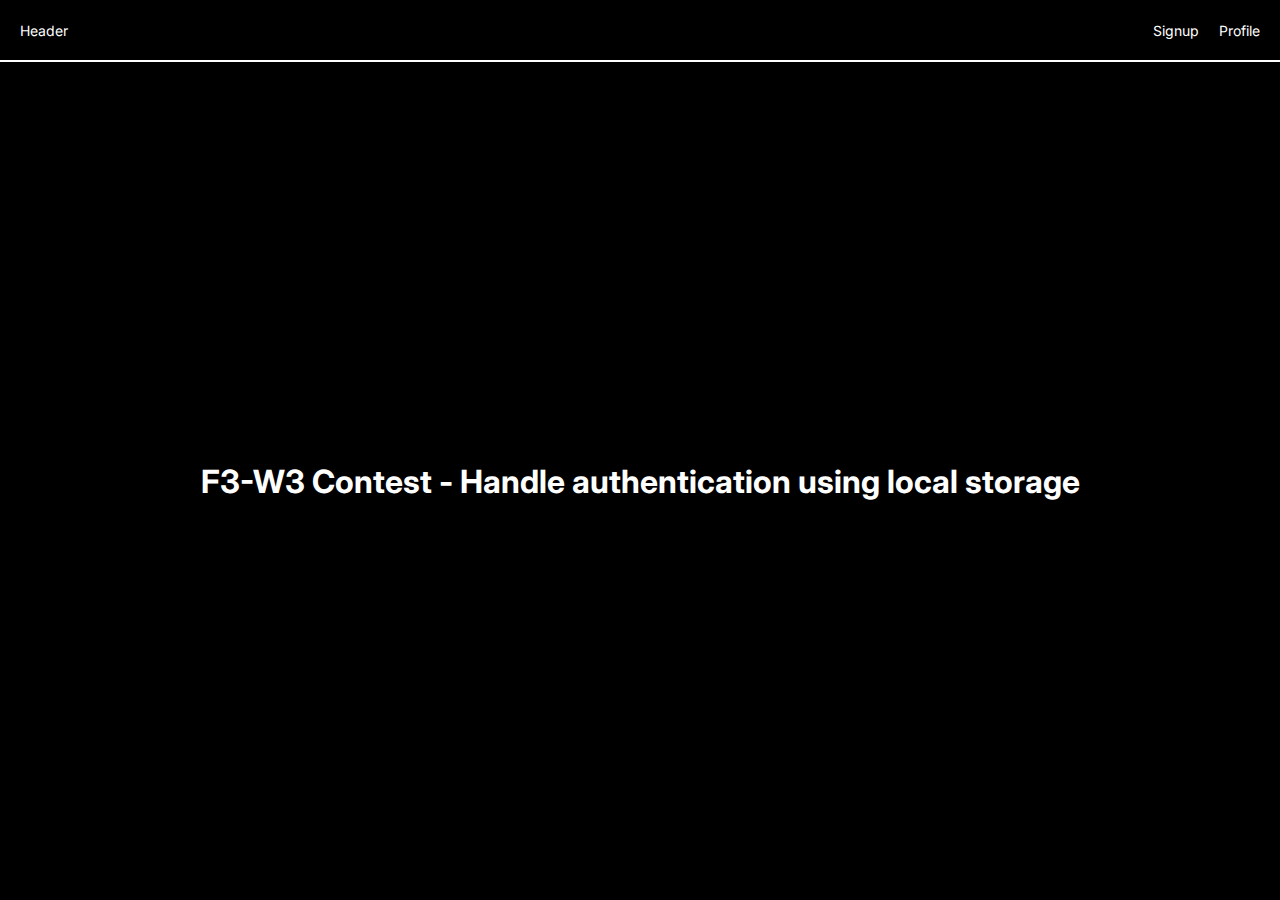
<file: index.html>
<!DOCTYPE html>
<html lang="en">

<head>
    <meta charset="UTF-8">
    <meta http-equiv="X-UA-Compatible" content="IE=edge">
    <meta name="viewport" content="width=device-width, initial-scale=1.0">
    <title>Login Page</title>
    <link rel="preconnect" href="https://fonts.googleapis.com">
    <link rel="preconnect" href="https://fonts.gstatic.com" crossorigin>
    <link href="https://fonts.googleapis.com/css2?family=Inter:wght@400;700&display=swap" rel="stylesheet">
    <link rel="stylesheet" href="./styles.css">
</head>

<body>
    <div class="container">
        <header>
            <div class="head">Header</div>
            <nav>
                <div id="signup">Signup</div>
                <div id="profile">Profile</div>
            </nav>
        </header>
        <main>
            <h1>F3-W3 Contest - Handle authentication using local storage</h1>
        </main>
    </div>
    <script>
        const signup = document.getElementById("signup")
        const profile = document.getElementById("profile")

        let obj = {}
        let user = JSON.parse(localStorage.getItem('user'))

        if(!user){
            obj = {
                "loggedIn": false,
                "name": null,
                "email": null,
                "password": null,
            }
            localStorage.setItem('user', JSON.stringify(obj))
        }
        

        function redirectToProfile() {
            window.location.href = './profile.html';
        }

        function redirectToSignup() {
            window.location.href = './signup.html';
        }

        function generateAccessToken() {
            const randomBytes = new Uint8Array(16);
            crypto.getRandomValues(randomBytes);
            const accessToken = Array.from(randomBytes, byte => byte.toString(16).padStart(2, '0')).join('');
            obj.accessToken = accessToken
            localStorage.setItem('user', JSON.stringify(obj))
            redirectToSignup()
        }

        function isLoggedIn() {
            const user = JSON.parse(localStorage.getItem('user'))
            return user.loggedIn && user.accessToken;
        }

        signup.addEventListener("click", () => {
            if (isLoggedIn()) {
                alert("Already Signed Up!")
            }
            else {
                generateAccessToken()
            }
        })

        profile.addEventListener("click", () => {
            if(isLoggedIn()){
                redirectToProfile()
            }
            else{
                generateAccessToken()
            }
        })
    </script>
</body>

</html>
</file>
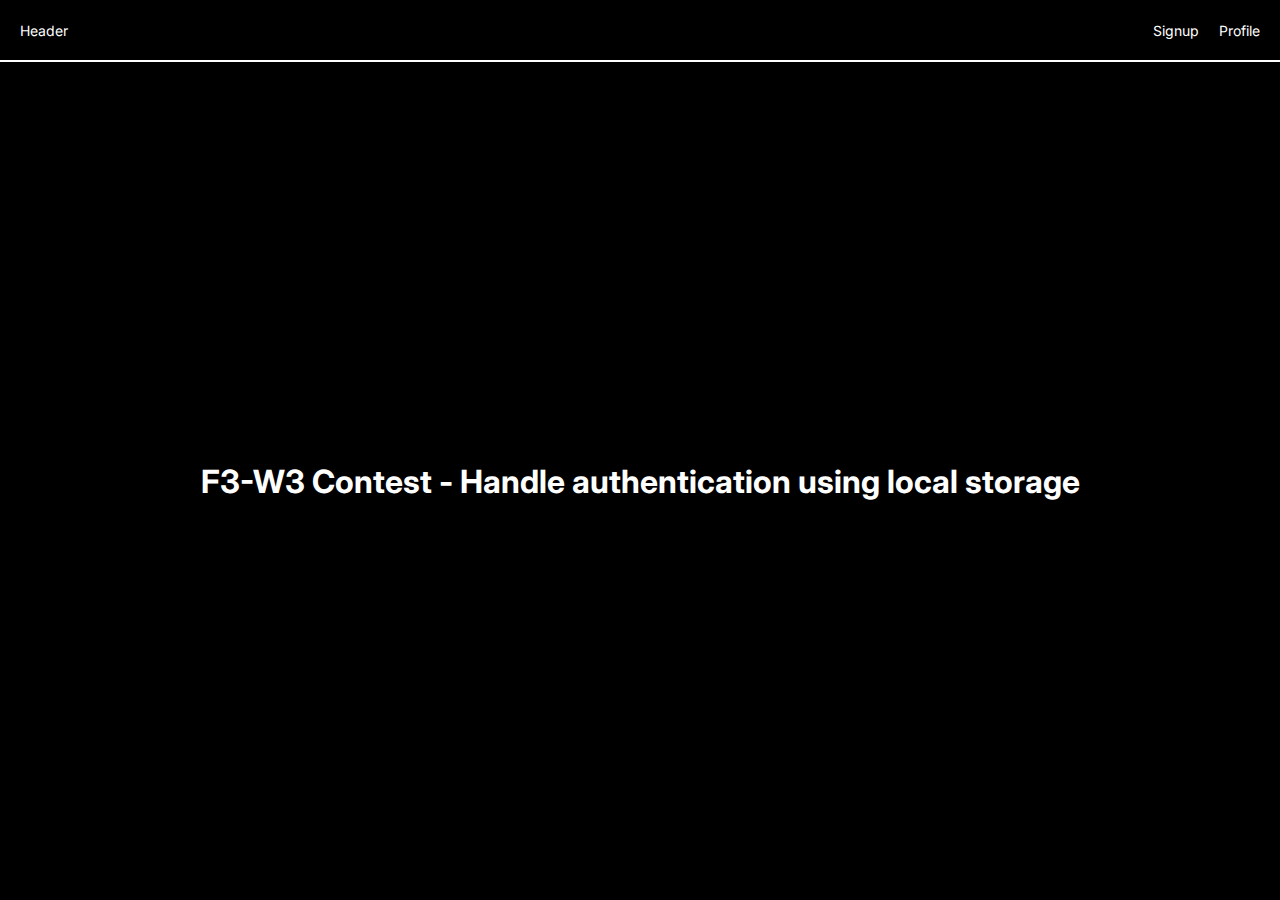
<file: profile.html>
<!DOCTYPE html>
<html lang="en">

<head>
    <meta charset="UTF-8">
    <meta http-equiv="X-UA-Compatible" content="IE=edge">
    <meta name="viewport" content="width=device-width, initial-scale=1.0">
    <title>Profile Page</title>
    <link rel="preconnect" href="https://fonts.googleapis.com">
    <link rel="preconnect" href="https://fonts.gstatic.com" crossorigin>
    <link href="https://fonts.googleapis.com/css2?family=Inter:wght@400;700&display=swap" rel="stylesheet">
    <link rel="stylesheet" href="./styles.css">
    <style>
        .profile-sec .profile-content {
            padding: 10px;
            width: calc(60% - 20px);
            height: calc(80% - 20px);
            display: flex;
            flex-direction: column;
            gap: 25px;
        }

        .profile-content div {
            font-size: 16px;
        }

        @media screen and (max-width: 600px) {

            .profile-sec .profile-content {
                width: calc(80% - 20px);
            }
        }

        @media screen and (max-width: 450px) {

            .profile-sec .profile-content {
                width: calc(90% - 50px);
            }
        }

        @media screen and (max-width: 350px) {

            .profile-sec .profile-content {
                width: calc(100% - 40px);
            }
        }

        @media screen and (max-width: 350px) {

            .profile-sec .profile-content {
                width: calc(100% - 30px);
            }
        }
    </style>
</head>

<body>
    <div class="container">
        <header>
            <div class="head">Header</div>
            <nav>
                <div id="signup">Signup</div>
                <div id="profile">Profile</div>
            </nav>
        </header>
        <div id="profileSec" class="profile-sec">
            <div id="profileContent" class="profile-content">
                <h1>Profile</h1>
                <div id="name"></div>
                <div id="email"></div>
                <div id="password"></div>
                <div><button id="logout-btn">Logout</button></div>
            </div>
        </div>
    </div>
    <script>
        const logout = document.getElementById("logout-btn")
        const name = document.getElementById("name")
        const email = document.getElementById("email")
        const password = document.getElementById("password")
        const signup = document.getElementById("signup")

        let obj = JSON.parse(localStorage.getItem("user"))

        function redirectToSignup() {
            location.replace("./index.html")
        }

        function isLoggedIn() {
            return obj.loggedIn && obj.accessToken;
        }

        if (isLoggedIn()) {
            name.innerHTML = `Full Name : ${obj.name}`
            email.innerHTML = `Email : ${obj.email}`
            password.innerHTML = `Password : ${obj.password}`
        }
        else {
            redirectToSignup()
        }

        logout.addEventListener("click", () => {
            obj.loggedIn = false
            obj.name = null
            obj.email = null
            obj.password = null
           delete obj.accessToken
           localStorage.setItem('user', JSON.stringify(obj))
            redirectToSignup()
        })

        const signupHeader = document.getElementById("signup")

        signup.addEventListener("click", () => {
            if (obj.loggedIn) {
                alert("Already Signed in")
            }
        })
    </script>
</body>

</html>
</file>
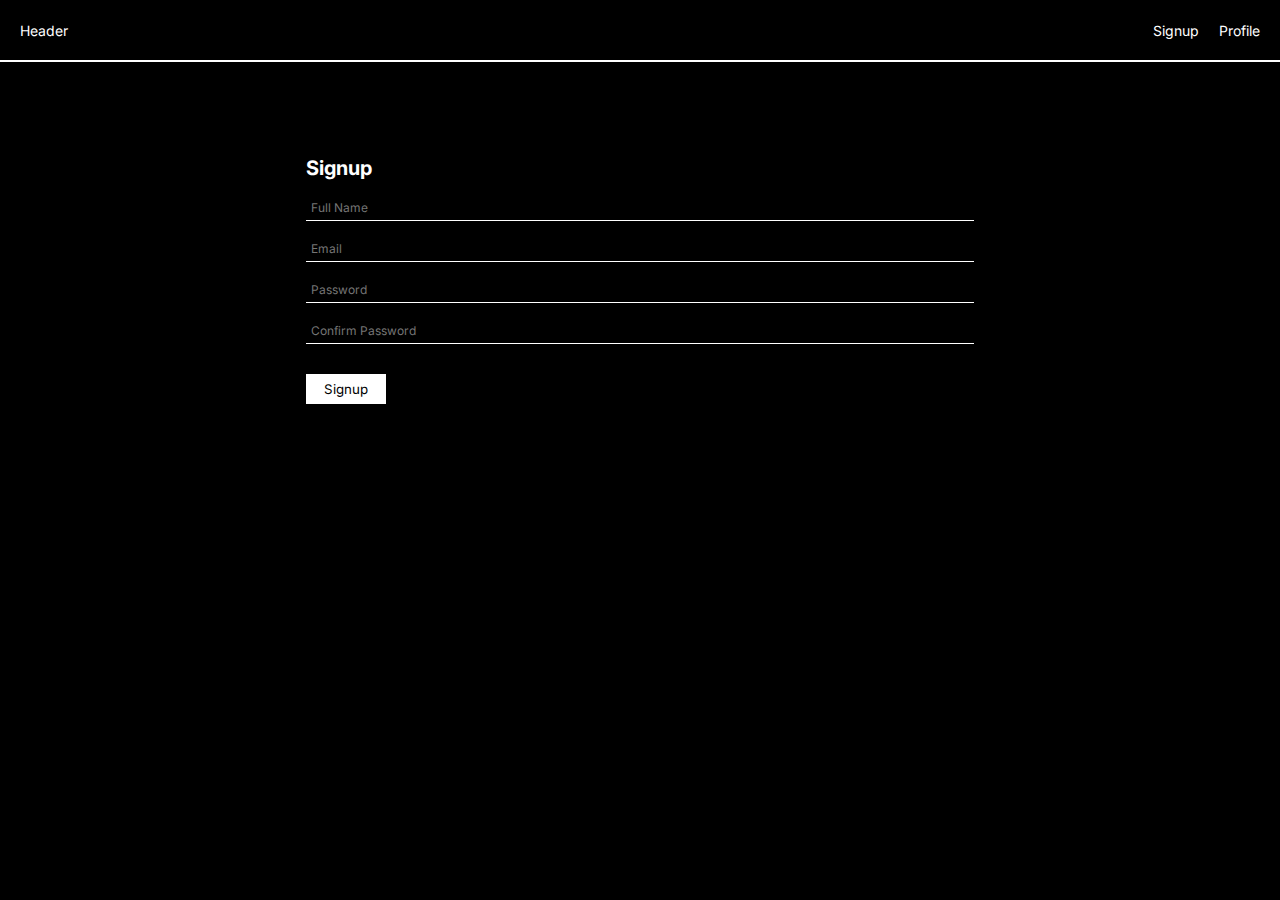
<file: signup.html>
<!DOCTYPE html>
<html lang="en">

<head>
    <meta charset="UTF-8">
    <meta http-equiv="X-UA-Compatible" content="IE=edge">
    <meta name="viewport" content="width=device-width, initial-scale=1.0">
    <title>Signup Page</title>
    <link rel="preconnect" href="https://fonts.googleapis.com">
    <link rel="preconnect" href="https://fonts.gstatic.com" crossorigin>
    <link href="https://fonts.googleapis.com/css2?family=Inter:wght@400;700&display=swap" rel="stylesheet">
    <link rel="stylesheet" href="./styles.css">
</head>

<body>
    <div class="container">
        <header>
            <div class="head">Header</div>
            <nav>
                <div id="signup">Signup</div>
                <div id="profile">Profile</div>
            </nav>
        </header>
        <div id="signupSec" class="signup-sec">
            <div id="signupContent" class="signup-content">
                <h1>Signup</h1>
                <div>
                    <input id="name" type="text" placeholder="Full Name">
                </div>
                <div>
                    <input id="email" type="email" placeholder="Email">
                </div>
                <div>
                    <input id="password" type="password" placeholder="Password">
                </div>
                <div>
                    <input id="password-confirm" type="password" placeholder="Confirm Password">
                </div>
                <div id="signup-info">
                </div>
                <div>
                    <button id="signup-btn">Signup</button>
                </div>
            </div>
        </div>
    </div>
    <script src="./script.js"></script>
</body>

</html>
</file>
<file: styles.css>
*{
    margin: 0;
    padding: 0;
    font-family: 'Inter', sans-serif;   
}
body{
    background-color: black;
    width: 100vw;
    height: 100vh;
    color: white;
}
.container{
    width: 100%;
    height: 100%;
}
.container header{
    padding: 0 20px;
    width: calc(100% - 40px);
    height: 60px;
    display: flex;
    justify-content: space-between;
    align-items: center;
    border-bottom: 2px solid white;
    font-size: 14px;
}
header .head{
    cursor: pointer;
}
header nav{
    display: flex;
    gap: 20px;
}
nav div{
    cursor: pointer;
}
nav div:hover{
    scale: 1.1;
}
.container main{
    width: 100%;
    height: calc(100% - 62px);
    display: flex;
    justify-content: center;
    align-items: center;
}
.container .signup-sec , .container .profile-sec{
    width: 100%;
    height: calc(100% - 62px);
    display: flex;
    justify-content: center;
    align-items: center;
}
.signup-sec .signup-content{
    padding: 10px 50px;
    width: calc(60% - 100px);
    height: calc(80% - 20px);
    display: flex;
    flex-direction: column;
    gap: 15px;
}
.signup-sec h1{
    font-size: 20px;
}
.signup-content input{
    background-color: black;
    border: none;
    color: white;
    padding: 5px;
    font-size: 12px;
    border-bottom: 1px solid white;
    width: calc(100% - 10px);
}
.signup-content input:focus{
    outline: none;
}
.signup-content #signup-btn, .profile-sec #logout-btn{
    cursor: pointer;
    border: none;
    background-color: white;
    color: black;
    width: 80px;
    height: 30px;
}
#signup-info #error{
    font-size: 10px;
    color: red;
}
#signup-info #success{
    font-size: 10px;
    color: green;
}


@media screen and (max-width: 600px) {
    .signup-sec .signup-content{
        width: calc(80% - 100px);
    }
}

@media screen and (max-width: 450px) {
    .signup-sec .signup-content{
        width: calc(90% - 100px);
    }
} 

@media screen and (max-width: 350px) {
    .signup-sec .signup-content{
        width: calc(100% - 100px);
    }
} 
@media screen and (max-width: 350px) {
    .signup-sec .signup-content{
        padding: 10px 30px;
        width: calc(100% - 60px);
    }
}
</file>
